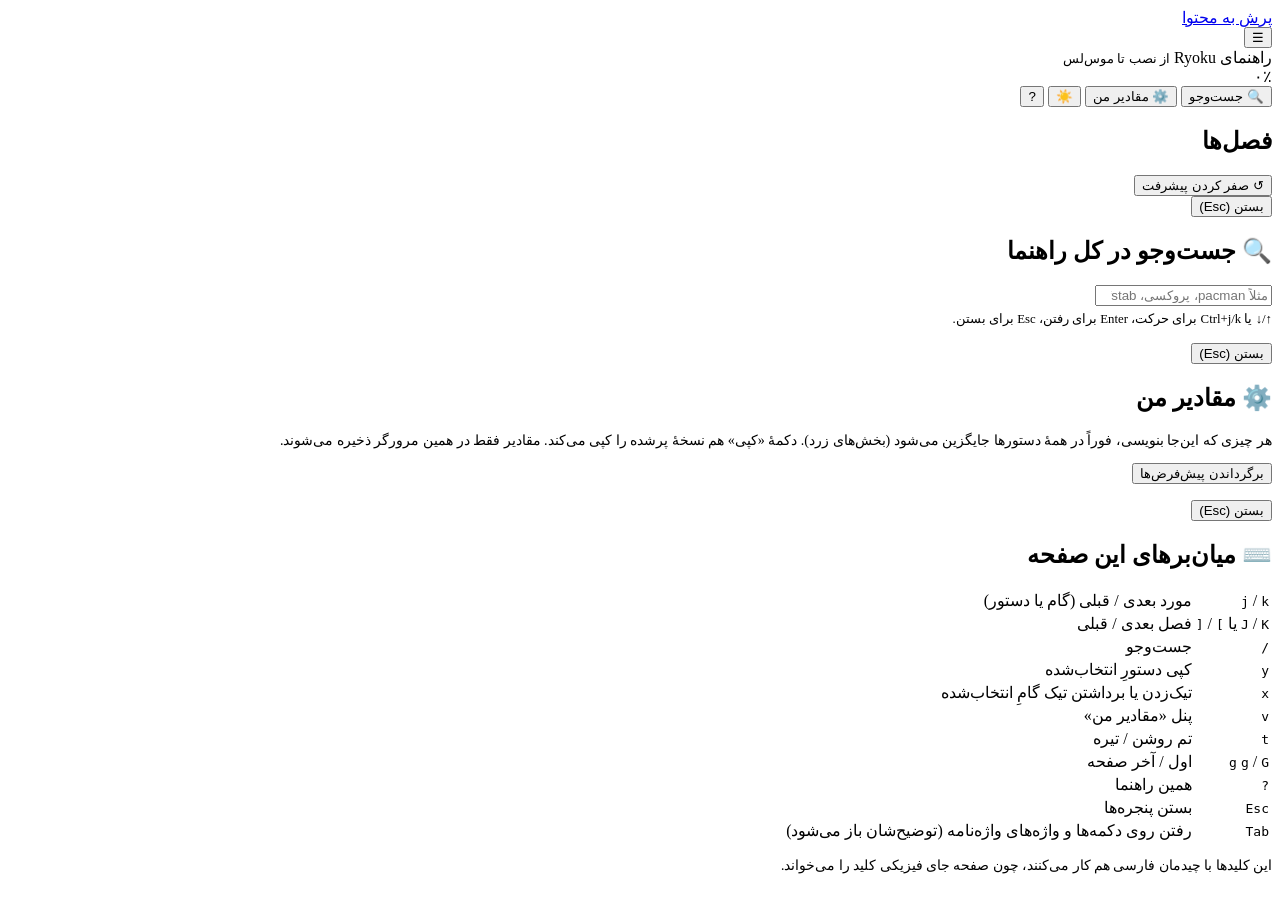
<file: src/shell.html>
<!DOCTYPE html>
<html dir="rtl" lang="fa">
<head>
<meta charset="utf-8">
<meta name="viewport" content="width=device-width, initial-scale=1">
<title>راهنمای Ryoku برای نیما</title>
<meta name="color-scheme" content="dark light">
<script>(function(){var r=document.documentElement,t=null;try{t=JSON.parse(localStorage.getItem("rg-theme"))}catch(e){}if(t)r.dataset.theme=t;else if(!window.__ARTIFACT&&!r.dataset.theme)r.dataset.theme="dark";})();</script>
<style>
/*@@CSS@@*/
</style>
</head>
<body>
<a class="sr" href="#content">پرش به محتوا</a>
<header class="topbar">
  <button class="tbtn icon" id="menuBtn" type="button" aria-label="فهرست">☰</button>
  <div class="brand">راهنمای Ryoku <small>از نصب تا موس‌لس</small></div>
  <div class="overall" title="پیشرفت کل"><div class="bar"><i id="overallBar"></i></div><span class="pct" id="overallPct">۰٪</span></div>
  <button class="tbtn" id="searchBtn" type="button" title="جست‌وجو (/)">🔍 <span class="hide-sm">جست‌وجو</span></button>
  <button class="tbtn" id="valsBtn" type="button" title="مقادیر من (v)">⚙️ <span class="hide-sm">مقادیر من</span></button>
  <button class="tbtn icon" id="themeBtn" type="button" title="تغییر تم (t)">☀️</button>
  <button class="tbtn icon" id="helpBtn" type="button" title="میان‌برها (?)">?</button>
</header>
<div class="layout">
  <nav class="sidebar" id="sidebar" aria-label="فهرست فصل‌ها">
    <h2>فصل‌ها</h2>
    <ol class="toc" id="toc"></ol>
    <div class="side-actions">
      <button class="tbtn" id="resetBtn" type="button">↺ صفر کردن پیشرفت</button>
    </div>
  </nav>
  <div class="scrim" id="scrim"></div>
  <main id="content" tabindex="-1"><noscript>این صفحه برای نمایش به جاوااسکریپت نیاز دارد. آن را در Firefox یا Chromium باز کن.</noscript></main>
</div>

<div class="overlay" id="searchOv" role="dialog" aria-label="جست‌وجو">
  <div class="panel">
    <button class="tbtn close" type="button">بستن (Esc)</button>
    <h2>🔍 جست‌وجو در کل راهنما</h2>
    <input id="searchInput" type="search" placeholder="مثلاً pacman، پروکسی، fstab…" autocomplete="off" spellcheck="false">
    <p class="muted" style="font-size:.8rem;margin:.4em 0 0">↑/↓ یا Ctrl+j/k برای حرکت، Enter برای رفتن، Esc برای بستن.</p>
    <ul id="searchResults"></ul>
  </div>
</div>

<div class="overlay" id="valsOv" role="dialog" aria-label="مقادیر من">
  <div class="panel">
    <button class="tbtn close" type="button">بستن (Esc)</button>
    <h2>⚙️ مقادیر من</h2>
    <p class="muted" style="font-size:.88rem">هر چیزی که این‌جا بنویسی، فوراً در همهٔ دستورها جایگزین می‌شود (بخش‌های <span class="ph">زرد</span>). دکمهٔ «کپی» هم نسخهٔ پرشده را کپی می‌کند. مقادیر فقط در همین مرورگر ذخیره می‌شوند.</p>
    <form class="vals" id="valsForm" onsubmit="return false"></form>
    <p style="margin-top:14px"><button class="tbtn" id="valsReset" type="button">برگرداندن پیش‌فرض‌ها</button></p>
  </div>
</div>

<div class="overlay" id="helpOv" role="dialog" aria-label="میان‌برهای صفحه">
  <div class="panel">
    <button class="tbtn close" type="button">بستن (Esc)</button>
    <h2>⌨️ میان‌برهای این صفحه</h2>
    <div class="tbl-wrap"><table class="keys-table">
      <tr><td><kbd>j</kbd> / <kbd>k</kbd></td><td>مورد بعدی / قبلی (گام یا دستور)</td></tr>
      <tr><td><kbd>J</kbd> / <kbd>K</kbd> یا <kbd>]</kbd> / <kbd>[</kbd></td><td>فصل بعدی / قبلی</td></tr>
      <tr><td><kbd>/</kbd></td><td>جست‌وجو</td></tr>
      <tr><td><kbd>y</kbd></td><td>کپی دستورِ انتخاب‌شده</td></tr>
      <tr><td><kbd>x</kbd></td><td>تیک‌زدن یا برداشتن تیک گامِ انتخاب‌شده</td></tr>
      <tr><td><kbd>v</kbd></td><td>پنل «مقادیر من»</td></tr>
      <tr><td><kbd>t</kbd></td><td>تم روشن / تیره</td></tr>
      <tr><td><kbd>g</kbd> <kbd>g</kbd> / <kbd>G</kbd></td><td>اول / آخر صفحه</td></tr>
      <tr><td><kbd>?</kbd></td><td>همین راهنما</td></tr>
      <tr><td><kbd>Esc</kbd></td><td>بستن پنجره‌ها</td></tr>
      <tr><td><kbd>Tab</kbd></td><td>رفتن روی دکمه‌ها و واژه‌های واژه‌نامه (توضیح‌شان باز می‌شود)</td></tr>
    </table></div>
    <p class="muted" style="font-size:.85rem">این کلیدها با چیدمان فارسی هم کار می‌کنند، چون صفحه جای فیزیکی کلید را می‌خواند.</p>
  </div>
</div>

<div id="tip" role="tooltip"></div>
<div class="toast" id="toast" role="status" aria-live="polite"></div>
<script>
/*@@CONTENT@@*/
</script>
<script>
/*@@ENGINE@@*/
</script>
</body>
</html>
</file>
